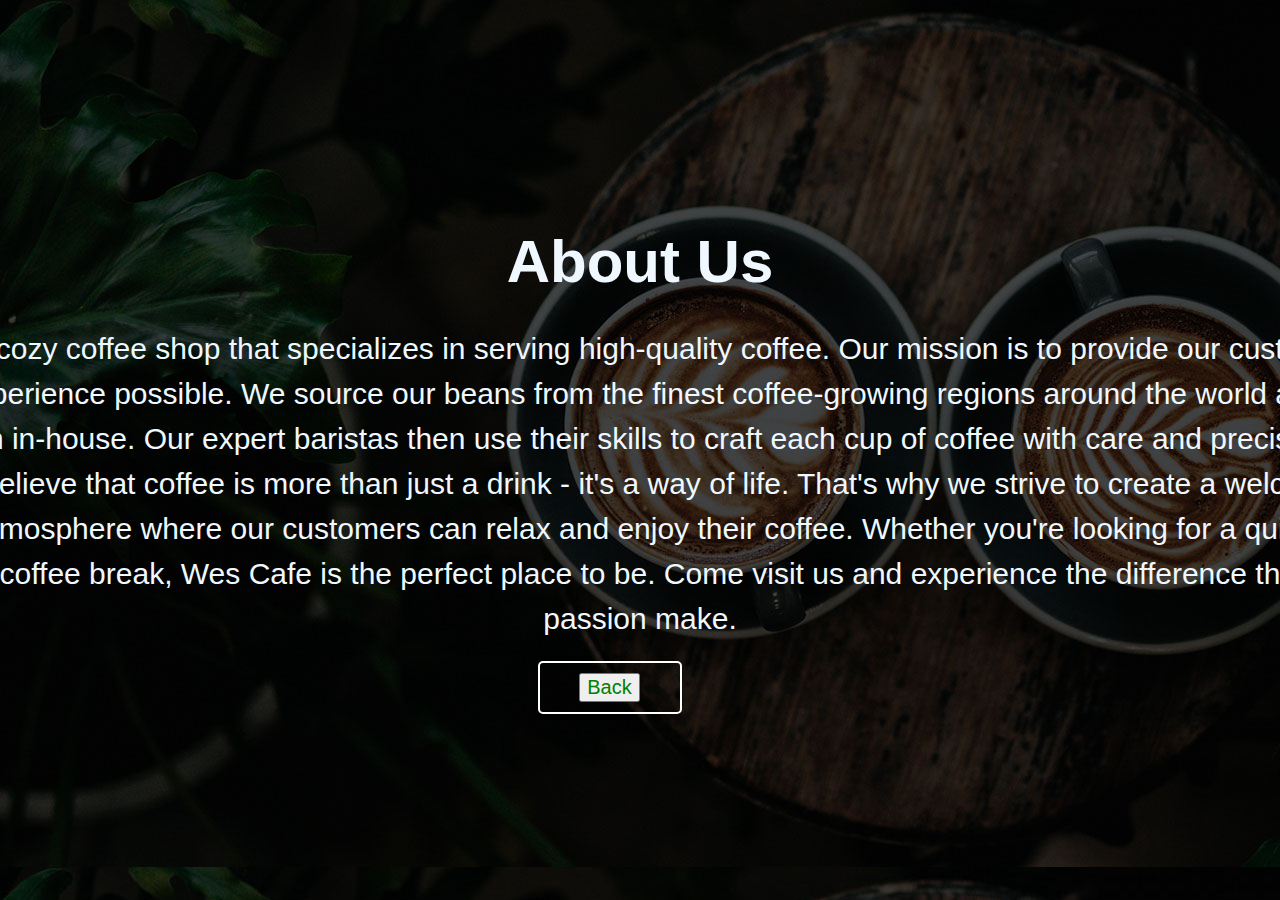
<file: about.html>
<!DOCTYPE html>
<html lang="en">
  <head>
    <meta charset="UTF-8" />
    <meta name="viewport" content="width=device-width, initial-scale=1.0" />
    <link rel="icon" href="asset/IMG/profile1-logo.jpg" />
    <title>About Us</title>
    <style>
      body {
        margin: 0;
        padding: 0;
        font-family: Arial, sans-serif;
        background-image: url(asset/IMG/image-46.jpg);
        color: aliceblue;
      }

      .container {
        display: flex;
        justify-content: center;
        align-items: center;
        height: 100vh;
      }

      .content {
        text-align: center;
      }

      h1 {
        font-size: 60px;
        margin-bottom: 20px;
      }

      p {
        font-size: 30px;
        line-height: 1.5;
        margin-bottom: 20px;
      }

      .button {
        text-align: center;
        color: green;
        padding: 10px;
        margin-left: 739px;
        width: 100px;
        margin-right: 800px;
        border-radius: 5px;
        box-shadow: 0 0 5px rgba(0, 0, 0, 0.3);
        cursor: pointer;

        transition: background-color 0.3s ease;

        display: inline-block;

        text-align: center;
        text-decoration: none;
        background-color: transparent;
        color: #fff;
        border: 2px solid #fff;
        padding: 10px 20px;
        border-radius: 5px;
      }

      .button a {
        text-decoration: none;
        color: green;
        font-size: 20px;
      }

      .button:hover {
        background-color: green;
      }
    </style>
  </head>
  <body>
    <div class="container">
      <div class="content">
        <h1>About Us</h1>
        <p>
          Wes Cafe is a cozy coffee shop that specializes in serving
          high-quality coffee. Our mission is to provide our customers with the
          best coffee experience possible. We source our beans from the finest
          coffee-growing regions around the world and roast them to perfection
          in-house. Our expert baristas then use their skills to craft each cup
          of coffee with care and precision. At Wes Cafe, we believe that coffee
          is more than just a drink - it's a way of life. That's why we strive
          to create a welcoming and comfortable atmosphere where our customers
          can relax and enjoy their coffee. Whether you're looking for a quick
          pick-me-up or a leisurely coffee break, Wes Cafe is the perfect place
          to be. Come visit us and experience the difference that quality and
          passion make.
        </p>

        <div class="button">
          <button>
            <a href="index.html">Back</a>
          </button>
        </div>
      </div>
    </div>
  </body>
</html>
</file>
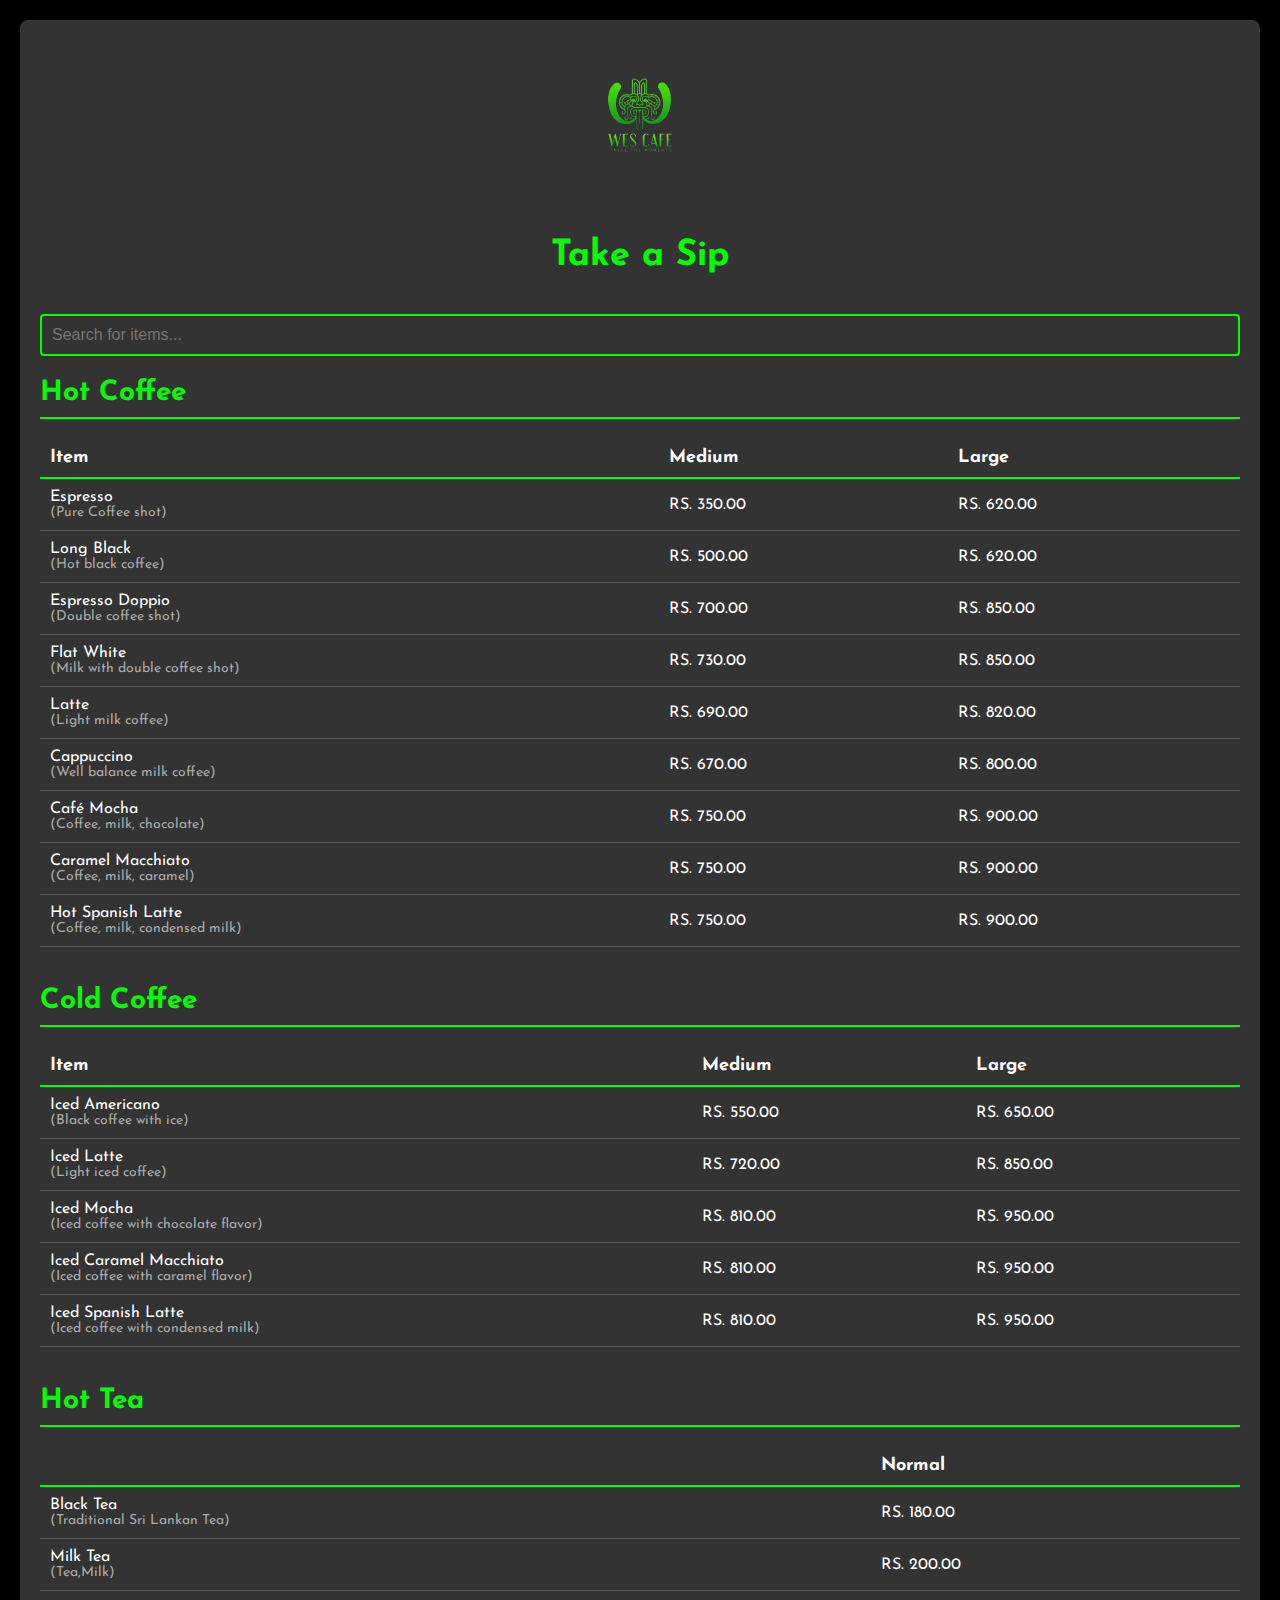
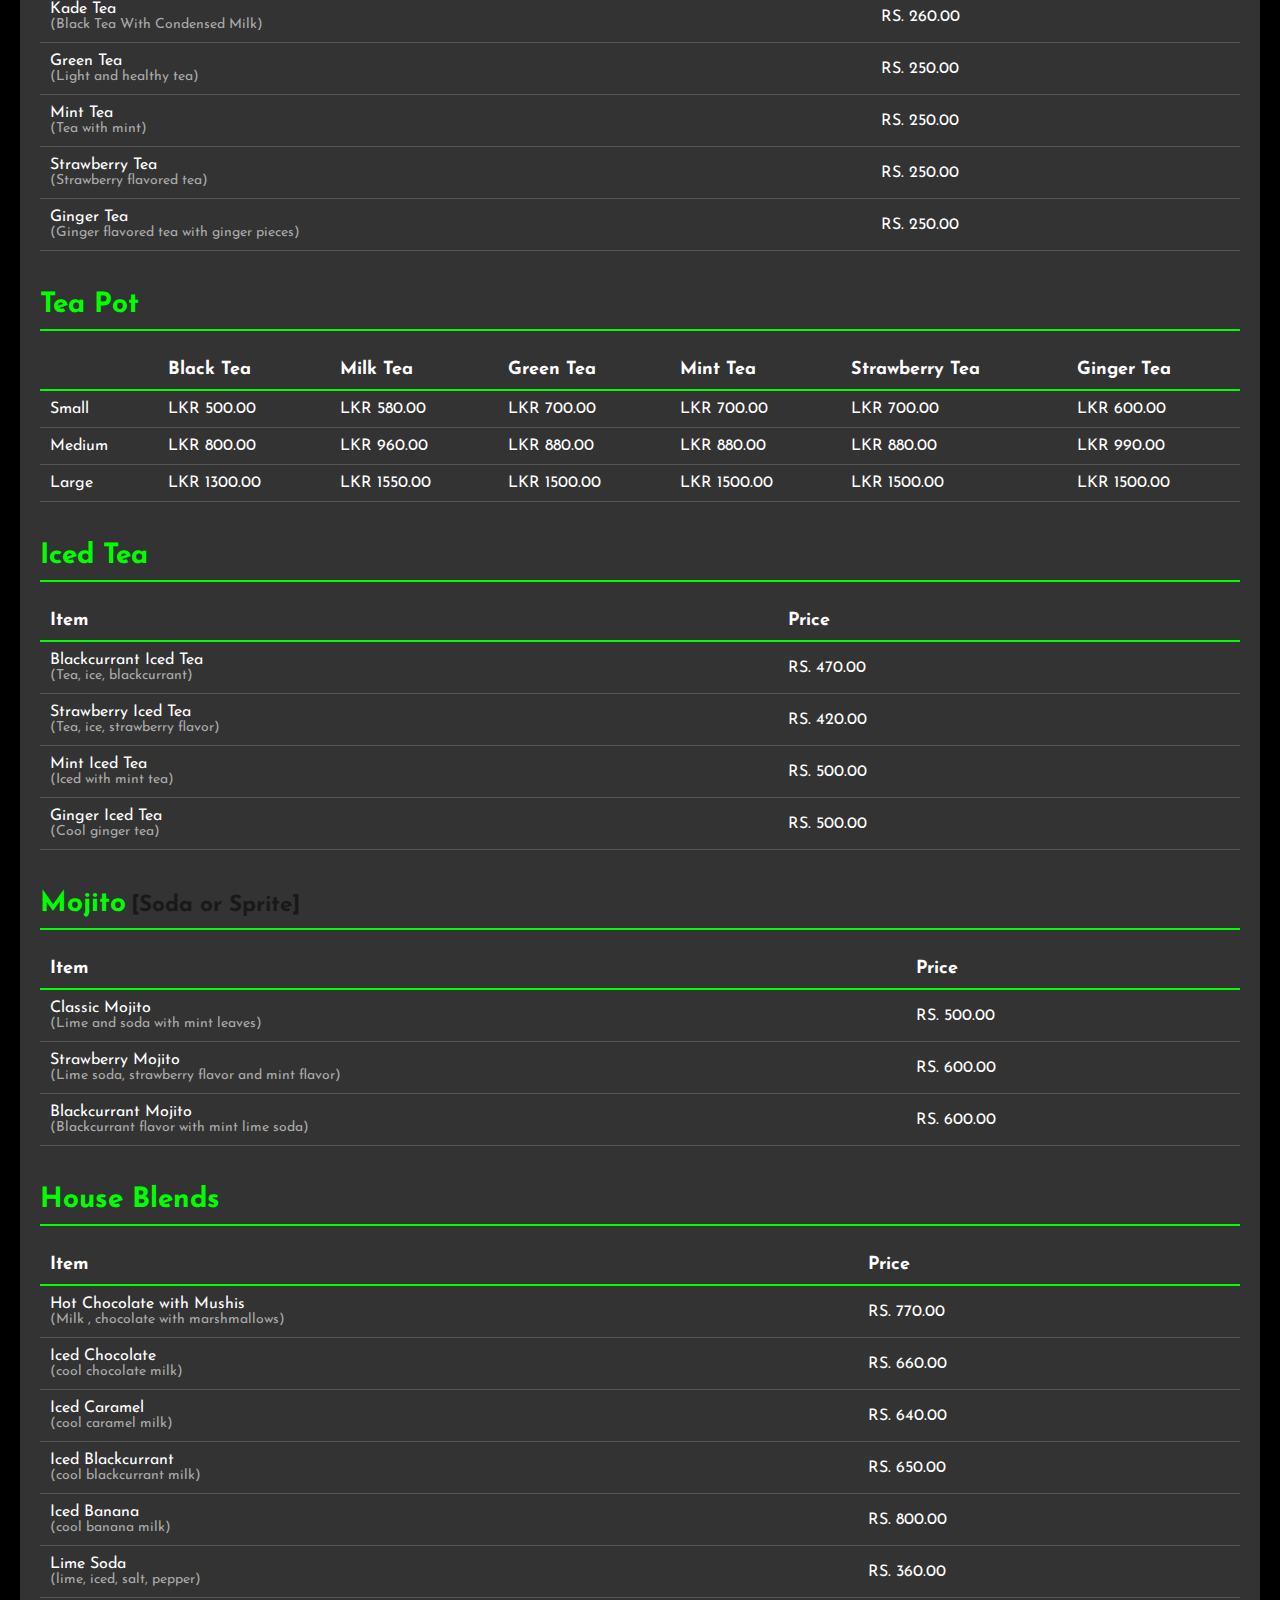
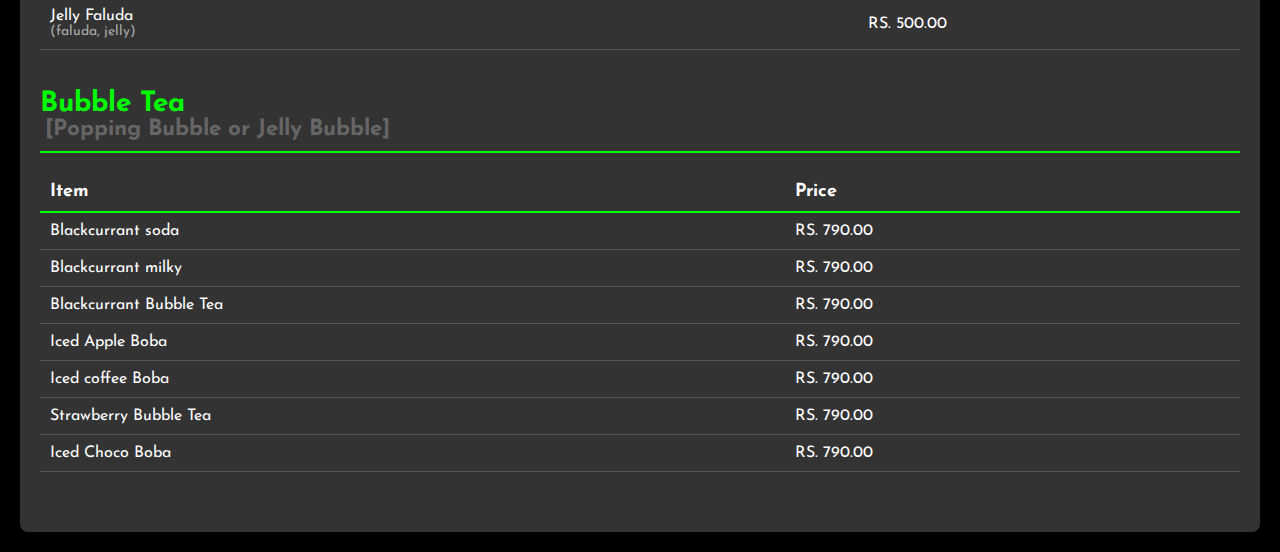
<file: menu.html>
<!DOCTYPE html>
<html lang="en">
<head>
    <meta charset="UTF-8">
    <meta http-equiv="X-UA-Compatible" content="IE=edge">
    <meta name="viewport" content="width=device-width, initial-scale=1.0">
    <title>Cafe Menu</title>
    <!-- CSS -->
    <style>
        @import url('https://fonts.googleapis.com/css2?family=Josefin+Sans:wght@300;400;500;600;700&display=swap');

        body {
            font-family: 'Josefin Sans', sans-serif;
            background: #000;
            color: #fff;
            margin: 0;
            padding: 20px;
        }

        .menu-container {
            max-width: 1200px;
            margin: 0 auto;
            padding: 20px;
            background: #333;
            border-radius: 8px;
            box-shadow: 0 0 10px rgba(0, 0, 0, 0.5);
        }

        .menu-header {
            text-align: center;
            margin-bottom: 40px;
        }

        .menu-header img {
            max-width: 150px;
            margin-bottom: 20px;
        }

        .menu-header h1 {
            font-size: 36px;
            color: #0f0;
        }

        .menu-section {
            margin-bottom: 40px;
        }

        .menu-section h2 {
            font-size: 28px;
            color: #0f0;
            border-bottom: 2px solid #0f0;
            padding-bottom: 10px;
            margin-bottom: 20px;
        }
        .menu-section h3 {
            font-size: 28px;
            color: #0f0;
            border-bottom: 2px solid #0f0;
            padding-bottom: 10px;
            margin-bottom: 20px;
        }

        .menu-section h4 {
            font-size: 28px;
            color: #0f0;
            border-bottom: 2px solid #0f0;
            padding-bottom: 10px;
            margin-bottom: 20px;
        }

        .menu-table {
            width: 100%;
            border-collapse: collapse;
        }

        .menu-table th, .menu-table td {
            padding: 10px;
            text-align: left;
        }

        .menu-table th {
            font-size: 18px;
            border-bottom: 2px solid #0f0;
        }

        .menu-table td {
            font-size: 16px;
            border-bottom: 1px solid #555;
        }

        .menu-item-desc {
            font-size: 14px;
            color: #aaa;
        }

        .search-container {
            margin-bottom: 20px;
        }

        .search-container input[type=text] {
            padding: 10px;
            width: 100%;
            box-sizing: border-box;
            border: 2px solid #0f0;
            border-radius: 4px;
            background-color: #333;
            color: #fff;
            font-size: 16px;
        }

        .search-container input[type=text]:focus {
            outline: none;
            border-color: #0f0;
        }

        .search-results {
            margin-top: 10px;
        }

        @media (max-width: 768px) {
            .menu-header h1 {
                font-size: 28px;
            }

            .menu-section h2 {
                font-size: 24px;
            }

            .menu-table th, .menu-table td {
                font-size: 14px;
            }
        }

        @media (max-width: 480px) {
            .menu-header h1 {
                font-size: 22px;
            }

            .menu-section h2 {
                font-size: 20px;
            }

            .menu-table th, .menu-table td {
                font-size: 12px;
            }
        }
        footer {
    text-align: center;
    margin-top: 20px;
    border-top: 1px solid #555;
    padding-top: 10px;
}

footer p {
    margin: 5px 0;
    font-size: 14px;
    color: #aaa;
}
table {
  border-collapse: collapse;
  width: 100%;
}

th, td {
  padding: 8px;
  text-align: left;
}
h3::after {
  content: "[Soda or Sprite]";
  opacity: 0.5;
  font-size: 0.8em;
  margin-left: 5px;
  color: #000000;
}
h4{
    display: grid;
    grid: template colomns 1fr;
}
h4::after {
  content: "[Popping Bubble or Jelly Bubble]";
  opacity: 0.5;
  font-size: 0.8em;
  margin-left: 5px;
  color: #9b9797;
}
    </style>
</head>
<body>
    <div class="menu-container">
        <div class="menu-header">
            <img src="asset/IMG/profile-logo.png" alt="Cafe Logo">
            <h1>Take a Sip</h1>
        </div>
        <!-- Search bar -->
        <div class="search-container">
            <input type="text" id="searchInput" placeholder="Search for items...">
        </div>
        <div class="search-results" id="searchResults"></div>
        <div class="menu-section">
            <h2>Hot Coffee</h2>
            <table class="menu-table" id="hotCoffeeTable">
                <thead>
                    <tr>
                        <th>Item</th>
                        <th>Medium</th>
                        <th>Large</th>
                    </tr>
                </thead>
                <tbody>
                    <tr>
                        <td>
                            <div>Espresso</div>
                            <div class="menu-item-desc">(Pure Coffee shot)</div>
                        </td>
                        <td>RS. 350.00</td>
                        <td>RS. 620.00</td>
                    </tr>
                    <tr>
                        <td>
                            <div>Long Black</div>
                            <div class="menu-item-desc">(Hot black coffee)</div>
                        </td>
                        <td>RS. 500.00</td>
                        <td>RS. 620.00</td>
                    </tr>
                    <tr>
                        <td>
                            <div>Espresso Doppio</div>
                            <div class="menu-item-desc">(Double coffee shot)</div>
                        </td>
                        <td>RS. 700.00</td>
                        <td>RS. 850.00</td>
                    </tr>
                    <tr>
                        <td>
                            <div>Flat White</div>
                            <div class="menu-item-desc">(Milk with double coffee shot)</div>
                        </td>
                        <td>RS. 730.00</td>
                        <td>RS. 850.00</td>
                    </tr>
                    <tr>
                        <td>
                            <div>Latte</div>
                            <div class="menu-item-desc">(Light milk coffee)</div>
                        </td>
                        <td>RS. 690.00</td>
                        <td>RS. 820.00</td>
                    </tr>
                    <tr>
                        <td>
                            <div>Cappuccino</div>
                            <div class="menu-item-desc">(Well balance milk coffee)</div>
                        </td>
                        <td>RS. 670.00</td>
                        <td>RS. 800.00</td>
                    </tr>
                    <tr>
                        <td>
                            <div>Café Mocha</div>
                            <div class="menu-item-desc">(Coffee, milk, chocolate)</div>
                        </td>
                        <td>RS. 750.00</td>
                        <td>RS. 900.00</td>
                    </tr>
                    <tr>
                        <td>
                            <div>Caramel Macchiato</div>
                            <div class="menu-item-desc">(Coffee, milk, caramel)</div>
                        </td>
                        <td>RS. 750.00</td>
                        <td>RS. 900.00</td>
                    </tr>
                    <tr>
                        <td>
                            <div>Hot Spanish Latte</div>
                            <div class="menu-item-desc">(Coffee, milk, condensed milk)</div>
                        </td>
                        <td>RS. 750.00</td>
                        <td>RS. 900.00</td>
                    </tr>
                </tbody>
            </table>
        </div>
        <div class="menu-section">
            <h2>Cold Coffee</h2>
            <table class="menu-table" id="coldCoffeeTable">
                <thead>
                    <tr>
                        <th>Item</th>
                        <th>Medium</th>
                        <th>Large</th>
                    </tr>
                </thead>
                <tbody>
                    <tr>
                        <td>
                            <div>Iced Americano</div>
                            <div class="menu-item-desc">(Black coffee with ice)</div>
                        </td>
                        <td>RS. 550.00</td>
                        <td>RS. 650.00</td>
                    </tr>
                    <tr>
                        <td>
                            <div>Iced Latte</div>
                            <div class="menu-item-desc">(Light iced coffee)</div>
                        </td>
                        <td>RS. 720.00</td>
                        <td>RS. 850.00</td>
                    </tr>
                    <tr>
                        <td>
                            <div>Iced Mocha</div>
                            <div class="menu-item-desc">(Iced coffee with chocolate flavor)</div>
                        </td>
                        <td>RS. 810.00</td>
                        <td>RS. 950.00</td>
                    </tr>
                    <tr>
                        <td>
                            <div>Iced Caramel Macchiato</div>
                            <div class="menu-item-desc">(Iced coffee with caramel flavor)</div>
                        </td>
                        <td>RS. 810.00</td>
                        <td>RS. 950.00</td>
                    </tr>
                    <tr>
                        <td>
                            <div>Iced Spanish Latte</div>
                            <div class="menu-item-desc">(Iced coffee with condensed milk)</div>
                        </td>
                        <td>RS. 810.00</td>
                        <td>RS. 950.00</td>
                    </tr>
                </tbody>
            </table>
        </div>
        <div class="menu-section">
          <h2>Hot Tea</h2>
          <table class="menu-table" id="hotTeaTable">
              <thead>
                <tr>
                    <th></th>
                    <th>Normal</th>
                    <th></th>
                </tr>
                </thead>
                <tbody>
                  <tr>
                      <td>
                          <div>Black Tea</div>
                          <div class="menu-item-desc">(Traditional Sri Lankan Tea)</div>
                      </td>
                      <td>RS. 180.00</td>
                      <td></td>
                  </tr>
                  <tr>
                      <td>
                          <div>Milk Tea</div>
                          <div class="menu-item-desc">(Tea,Milk)</div>
                      </td>
                      <td>RS. 200.00</td>
                      <td></td>
                  </tr>
                  <tr>
                      <td>
                          <div>Kade Tea</div>
                          <div class="menu-item-desc">(Black Tea With Condensed Milk)</div>
                      </td>
                      <td>RS. 260.00</td>
                      <td></td>
                  </tr>
                  <tr>
                      <td>
                          <div>Green Tea</div>
                          <div class="menu-item-desc">(Light and healthy tea)</div>
                      </td>
                      <td>RS. 250.00</td>
                      <td></td>
                  </tr>
                  <tr>
                      <td>
                          <div>Mint Tea</div>
                          <div class="menu-item-desc">(Tea with mint)</div>
                      </td>
                      <td>RS. 250.00</td>
                      <td></td>
                  </tr>
                  <tr>
                    <td>
                        <div>Strawberry Tea</div>
                        <div class="menu-item-desc">(Strawberry flavored tea)</div>
                    </td>
                    <td>RS. 250.00</td>
                    <td></td>
                </tr>
                <tr>
                  <td>
                      <div>Ginger Tea</div>
                      <div class="menu-item-desc">(Ginger flavored tea with ginger pieces)</div>
                  </td>
                  <td>RS. 250.00</td>
                  <td></td>
              </tr>
              </tbody>
          </table>
      </div>
      <div class="menu-section">
        <h2>Tea Pot</h2>
      <table class="menu-table" id="teaPotTable">
        <thead>
        <tr>
            <th></th>
          <th>Black Tea</th>
          <th>Milk Tea</th>
          <th>Green Tea</th>
          <th>Mint Tea</th>
          <th>Strawberry Tea</th>
          <th>Ginger Tea</th>
        </tr>
        </thead>
        <tbody>
        <tr>
          <td>Small</td>
          <td>LKR 500.00</td>
          <td>LKR 580.00</td>
          <td>LKR 700.00</td>
          <td>LKR 700.00</td>
          <td>LKR 700.00</td>
          <td>LKR 600.00</td>
        </tr>
        <tr>
          <td>Medium</td>
          <td>LKR 800.00</td>
          <td>LKR 960.00</td>
          <td>LKR 880.00</td>
          <td>LKR 880.00</td>
          <td>LKR 880.00</td>
          <td>LKR 990.00</td>
        </tr>
        <tr>
          <td>Large</td>
          <td>LKR 1300.00</td>
          <td>LKR 1550.00</td>
          <td>LKR 1500.00</td>
          <td>LKR 1500.00</td>
          <td>LKR 1500.00</td>
          <td>LKR 1500.00</td>
        </tr>
    </tbody>
    </table>
     </div>
      <div class="menu-section">
        <h2>Iced Tea</h2>
        <table class="menu-table" id="icedTeaTable">
            <thead>
                <tr>
                    <th>Item</th>
                    <th>Price</th>
                    <th></th>
                </tr>
            </thead>
            <tbody>
                <tr>
                    <td>
                        <div>Blackcurrant Iced Tea</div>
                        <div class="menu-item-desc">(Tea, ice, blackcurrant)</div>
                    </td>
                    <td>RS. 470.00</td>
                    <td></td>
                </tr>
                <tr>
                    <td>
                        <div>Strawberry Iced Tea</div>
                        <div class="menu-item-desc">(Tea, ice, strawberry flavor)</div>
                    </td>
                    <td>RS. 420.00</td>
                    <td></td>
                </tr>
                <tr>
                    <td>
                        <div>Mint Iced Tea</div>
                        <div class="menu-item-desc">(Iced with mint tea)</div>
                    </td>
                    <td>RS. 500.00</td>
                    <td></td>
                </tr>
                <tr>
                    <td>
                        <div>Ginger Iced Tea</div>
                        <div class="menu-item-desc">(Cool ginger tea)</div>
                    </td>
                    <td>RS. 500.00</td>
                    <td></td>
                </tr>
            </tbody>
        </table>
    </div>
    <div class="menu-section">
        <h3>Mojito</h3>
        <table class="menu-table" id="mojitoTable">
            <thead>
                <tr>
                    <th>Item</th>
                    <th>Price</th>
                    <th></th>
                </tr>
            </thead>
            <tbody>
                <tr>
                    <td>
                        <div>Classic Mojito</div>
                        <div class="menu-item-desc">(Lime and soda with mint leaves)</div>
                    </td>
                    <td>RS. 500.00</td>
                    <td></td>
                </tr>
                <tr>
                    <td>
                        <div>Strawberry Mojito</div>
                        <div class="menu-item-desc">(Lime soda, strawberry flavor and mint flavor)</div>
                    </td>
                    <td>RS. 600.00</td>
                    <td></td>
                </tr>
                <tr>
                    <td>
                        <div>Blackcurrant Mojito</div>
                        <div class="menu-item-desc">(Blackcurrant flavor with mint lime soda)</div>
                    </td>
                    <td>RS. 600.00</td>
                    <td></td>
                </tr>
            </tbody>
        </table>
    </div>
    <div class="menu-section">
        <h2>House Blends</h2>
        <table class="menu-table" id="houseBlendaTable">
            <thead>
                <tr>
                    <th>Item</th>
                    <th>Price</th>
                    <th></th>
                </tr>
            </thead>
            <tbody>
                <tr>
                    <td>
                        <div>Hot Chocolate with Mushis</div>
                        <div class="menu-item-desc">(Milk , chocolate with marshmallows)</div>
                    </td>
                    <td>RS. 770.00</td>
                    <td></td>
                </tr>
                <tr>
                    <td>
                        <div>Iced Chocolate</div>
                        <div class="menu-item-desc">(cool chocolate milk)</div>
                    </td>
                    <td>RS. 660.00</td>
                    <td></td>
                </tr>
                <tr>
                    <td>
                        <div>Iced Caramel</div>
                        <div class="menu-item-desc">(cool caramel milk)</div>
                    </td>
                    <td>RS. 640.00</td>
                    <td></td>
                </tr>
                <tr>
                    <td>
                        <div>Iced Blackcurrant</div>
                        <div class="menu-item-desc">(cool blackcurrant milk)</div>
                    </td>
                    <td>RS. 650.00</td>
                    <td></td>
                </tr>
                <tr>
                    <td>
                        <div>Iced Banana</div>
                        <div class="menu-item-desc">(cool banana milk)</div>
                    </td>
                    <td>RS. 800.00</td>
                    <td></td>
                </tr>
                <tr>
                    <td>
                        <div>Lime Soda</div>
                        <div class="menu-item-desc">(lime, iced, salt, pepper)</div>
                    </td>
                    <td>RS. 360.00</td>
                    <td></td>
                </tr>
                <tr>
                    <td>
                        <div>Jelly Faluda</div>
                        <div class="menu-item-desc">(faluda, jelly)</div>
                    </td>
                    <td>RS. 500.00</td>
                    <td></td>
                </tr>
            </tbody>
        </table>
    </div>
    <div class="menu-section">
        <h4>Bubble Tea</h4>
        <table class="menu-table" id="bubbleTeaTable">
            <thead>
                <tr>
                    <th>Item</th>
                    <th>Price</th>
                    <th></th>
                </tr>
            </thead>
            <tbody>
                <tr>
                    <td>
                        <div>Blackcurrant soda</div>
                    </td>
                    <td>RS. 790.00</td>
                    <td></td>
                </tr>
                <tr>
                    <td>
                        <div>Blackcurrant milky<div>
                    </td>
                    <td>RS. 790.00</td>
                    <td></td>
                </tr>
                <tr>
                    <td>
                        <div>Blackcurrant Bubble Tea</div>
                    </td>
                    <td>RS. 790.00</td>
                    <td></td>
                </tr>
                <tr>
                    <td>
                        <div>Iced Apple Boba</div>
                    </td>
                    <td>RS. 790.00</td>
                    <td></td>
                </tr>
                <tr>
                    <td>
                        <div>Iced coffee Boba</div>
                    </td>
                    <td>RS. 790.00</td>
                    <td></td>
                </tr>
                <tr>
                    <td>
                        <div>Strawberry Bubble Tea</div>
                    </td>
                    <td>RS. 790.00</td>
                    <td></td>
                </tr>
                <tr>
                    <td>
                        <div>Iced Choco Boba</div>
                    </td>
                    <td>RS. 790.00</td>
                    <td></td>
                </tr>
            </tbody>
        </table>
    </div>
    </div>
   <!-- JavaScript for search functionality -->
   <script>
    // Function to perform search
  function searchMenu() {
      var input = document.getElementById('searchInput').value.toUpperCase();
      var tables = document.getElementsByClassName('menu-table');
      var sections = document.getElementsByClassName('menu-section');
  
      // Loop through each table
      for (var i = 0; i < tables.length; i++) {
          var table = tables[i];
          var rows = table.getElementsByTagName('tr');
          var section = sections[i];
  
          var sectionHasMatch = false;
  
          // Loop through each row in the table
          for (var j = 1; j < rows.length; j++) { // Start at 1 to skip header row
              var row = rows[j];
              var cells = row.getElementsByTagName('td');
              var found = false;
  
              // Loop through each cell in the row
              for (var k = 0; k < cells.length; k++) {
                  var cell = cells[k];
                  if (cell) {
                      var textValue = cell.textContent || cell.innerText;
                      if (textValue.toUpperCase().indexOf(input) > -1) {
                          found = true;
                          sectionHasMatch = true;
                          break;
                      }
                  }
              }
  
              // Show or hide row based on search result
              if (found) {
                  row.style.display = '';
              } else {
                  row.style.display = 'none';
              }
          }
  
          // Show or hide section based on search result
          if (sectionHasMatch) {
              section.style.display = ''; // Show section if it has a match
          } else {
              section.style.display = 'none'; // Hide section if no match
          }
      }
  }
  
  // Add event listener to search input
  document.getElementById('searchInput').addEventListener('keyup', function() {
      searchMenu();
  });
  
  </script>

</body>
</html>
</file>
